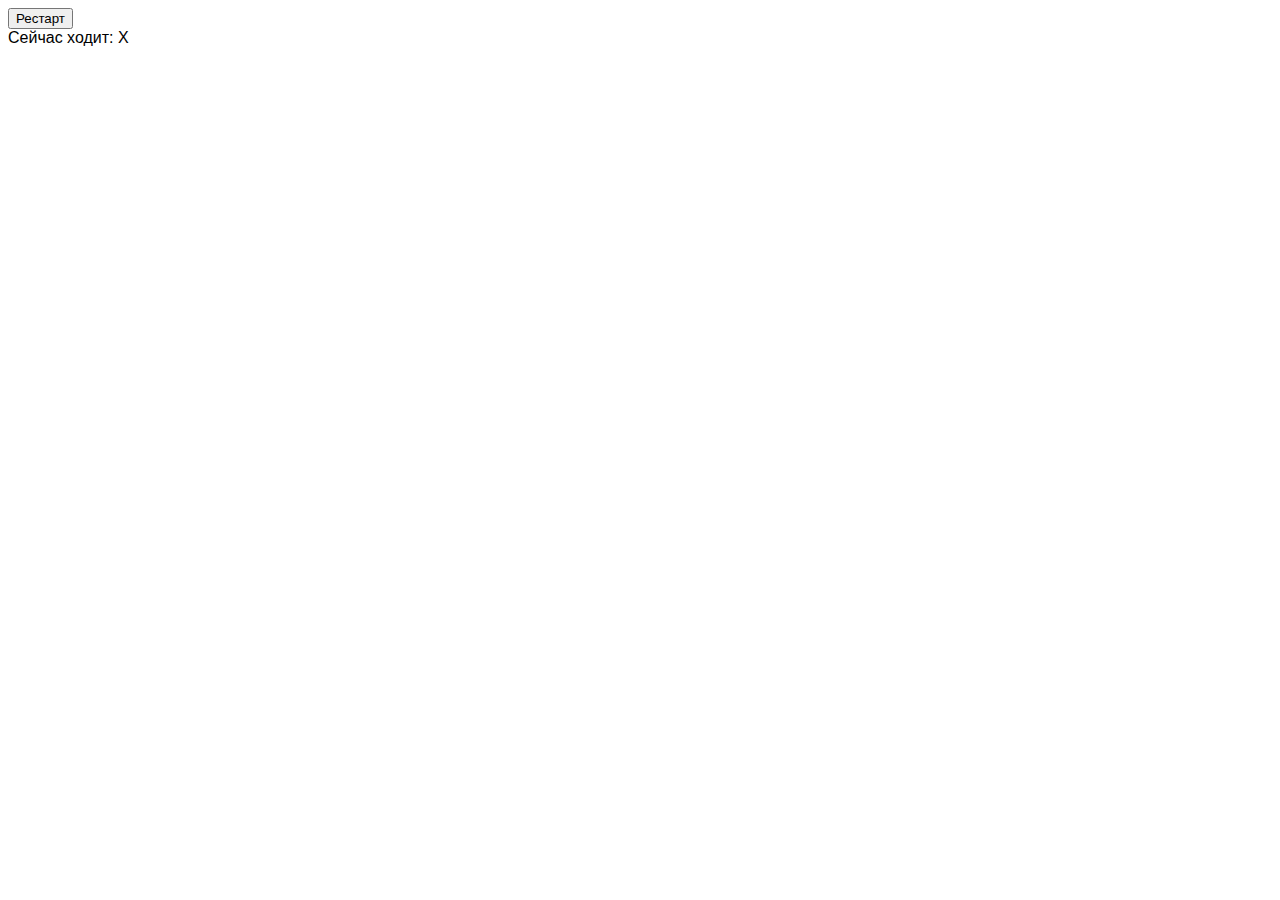
<file: tic-tac-toe.html>
<!doctype html>
<html lang="ru">
<head>
    <meta charset="UTF-8">
    <meta name="viewport"
          content="width=device-width, user-scalable=no, initial-scale=1.0, maximum-scale=1.0, minimum-scale=1.0">
    <meta http-equiv="X-UA-Compatible" content="ie=edge">
    <title>Tic Tac Toe</title>
    <link href="style.css" rel="stylesheet">
</head>
<body>
<div class="tic-tac-toe-wrapper">
    <button class="button" id="restart-btn">
        Рестарт
    </button>

    <div class="tic-tac-toe__current-move">
        Сейчас ходит:
        
        <span id="move-value"></span>
    </div>

    <div class="tic-tac-toe-inner">
        <div class="tic-tac-toe" id="tic-tac-toe">
            <div class="tic-tac-toe__ceil" data-row="1" data-col="1"></div>
            <div class="tic-tac-toe__ceil" data-row="1" data-col="2"></div>
            <div class="tic-tac-toe__ceil" data-row="1" data-col="3"></div>
            <div class="tic-tac-toe__ceil" data-row="2" data-col="1"></div>
            <div class="tic-tac-toe__ceil" data-row="2" data-col="2"></div>
            <div class="tic-tac-toe__ceil" data-row="2" data-col="3"></div>
            <div class="tic-tac-toe__ceil" data-row="3" data-col="1"></div>
            <div class="tic-tac-toe__ceil" data-row="3" data-col="2"></div>
            <div class="tic-tac-toe__ceil" data-row="3" data-col="3"></div>
        </div>
    </div>
</div>

<script src="tic-tac-toe.js" type="module"></script>
</body>
</html>
</file>
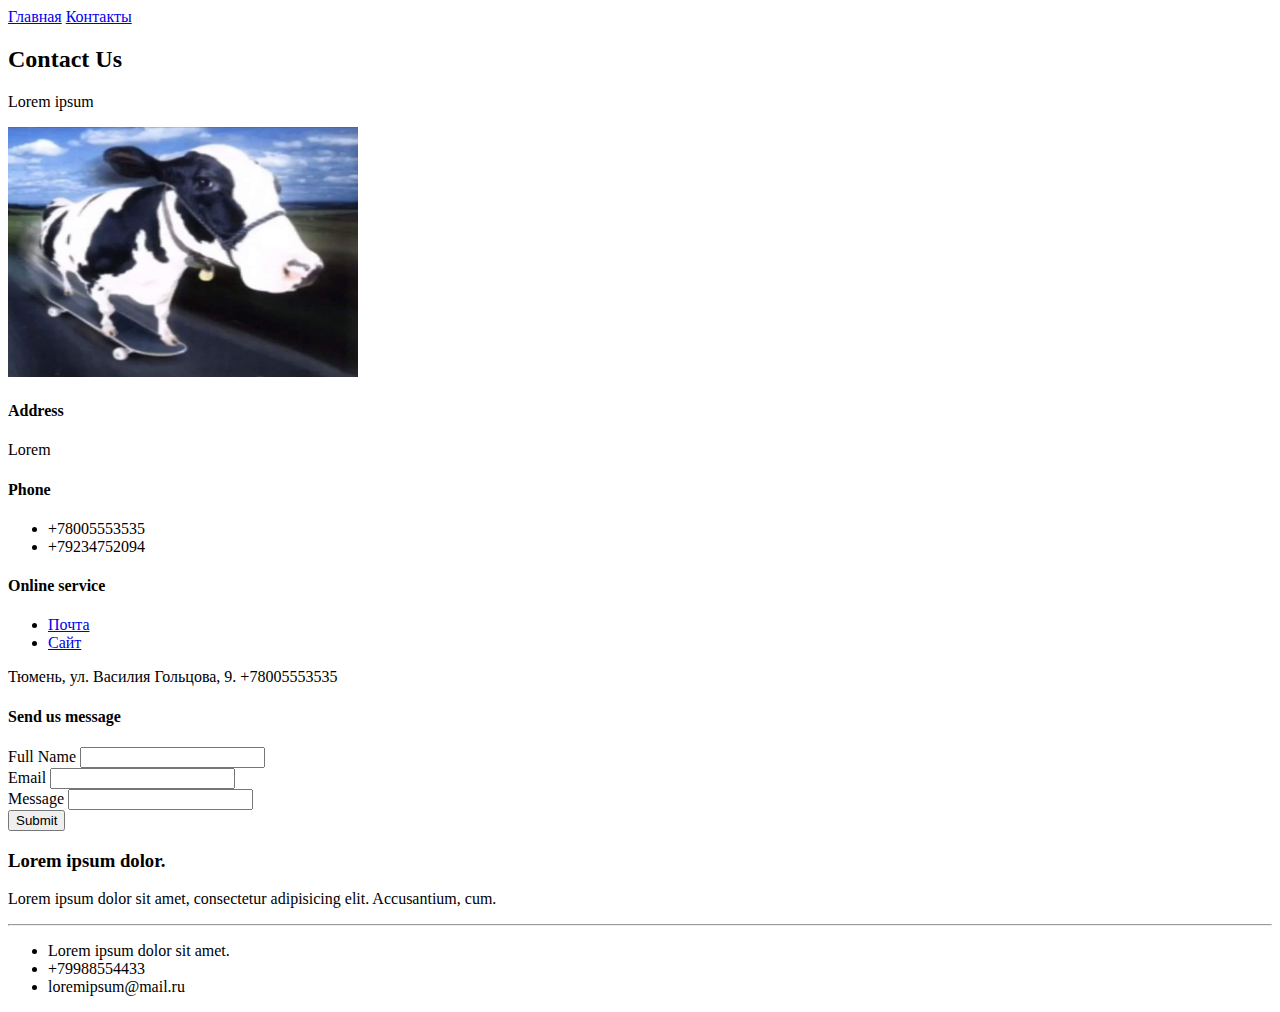
<file: pages/contacts.html>
<!doctype html>
<html lang="en">
<head>
    <meta charset="UTF-8">
    <meta name="viewport"
          content="width=device-width, user-scalable=no, initial-scale=1.0, maximum-scale=1.0, minimum-scale=1.0">
    <meta http-equiv="X-UA-Compatible" content="ie=edge">
    <title>Document</title>
</head>

<body>
    <header>
        <nav>
            <a href="../index.html">Главная</a>
            <a href="./contacts.html">Контакты</a>
        </nav>
    </header>
    <main>
        <h2>Contact Us</h2>
        <p>Lorem ipsum</p>
        <img width="350px" height="250px" src="../public/kaUVGFbdVBI.jpg" alt="">
        <h4>Address</h4>
        <p>Lorem</p>
        <h4>Phone</h4>
        <ul>
            <li>+78005553535</li>
            <li>+79234752094</li>
        </ul>
        <h4>Online service</h4>
        <ul>
            <li><a href="https://mail.ru">Почта</a></li>
            <li><a href="https://google.com">Сайт</a></li>
        </ul>
        <div>
            <span>Тюмень, ул. Василия Гольцова, 9. </span>
            <span>+78005553535</span>
        </div>
        <h4>Send us message</h4>
        <div>
            <label for="fullname">Full Name</label>
            <input id="fullname" type="text">
        </div>
        <div>
            <label for="email">Email</label>
            <input id="email" type="text">
        </div>
        <div>
            <label for="message">Message</label>
            <input id="message" type="text">
        </div>

        <button>Submit</button>
    </main>

    <footer>
        <h3>Lorem ipsum dolor.</h3>
        <p>Lorem ipsum dolor sit amet, consectetur adipisicing elit. Accusantium, cum.</p>
        <hr>
        <ul>
            <li>Lorem ipsum dolor sit amet.</li>
            <li>+79988554433</li>
            <li>loremipsum@mail.ru</li>
        </ul>
    </footer>
</body>
</html>
</file>
<file: style.css>
body {
    font-family: 'Montserrat', sans-serif;
    font-family: 'Open Sans', sans-serif;
}
.pizza-order {
    padding: 80px 40px;
    margin: 0 auto;
    display: flex;
    gap: 40px;
    flex-wrap: wrap;
    align-content: center;
    justify-content: center;
    flex-direction: row;
}


/* Parameters */
.pizza-order__parameters {
    position: relative;
    background: rgb(252, 252, 252);
    padding: 0 30px 30px 30px;
    box-sizing: border-box;
}



/* Types */
.pizza-order__types {
    display: flex;
    padding-top: 48px;
    align-items: flex-start;
    gap: 16px;
}

.pizza-order__type {
    display: flex;
    flex-direction: column;
    align-items: center;
    box-shadow: rgba(6, 5, 50, 0.12) 0 4px 20px;
    border: 2px solid white;
    border-radius: 12px;
    padding: 8px;
    transition: .2s;
}

.pizza-order__type:hover {
    border-color: rgb(255, 105, 0);
}

.pizza-order__type_active {
    border-color: rgb(255, 105, 0);
}



/* Sizes */

.pizza-order__disabled {
    position: absolute;
    border-radius: 12px;
    top: 50%;
    left: 50%;
    transform: translate(-50%, -50%);
    z-index: 111;
    opacity: .2;
    width: 105%;
    height: 105%;
    background-color: gray;
}

.pizza-order__sizes-wrapper {
    position: relative;
}

.pizza-order__sizes {
    background-color: rgb(243, 243, 247);
    display: flex;
    align-items: center;
    border-radius: 12px;
    position: relative;
    padding: 4px;
}

.pizza-order__size {
    position: relative;
    z-index: 2;
    flex: 1;
    padding: 4px 12px;
    text-align: center;
    box-sizing: border-box;
}

.pizza-order__pizza-img {
    max-width: 154px;
}

.background-item {
    transition: .2s;
    height: calc(100% - 10px);
    box-shadow: rgba(6, 5, 50, 0.19) 0 0 12px;
    position: absolute;
    left: 0;
    border-radius: 12px;
    background-color: white;
}



/* Topping */

.pizza-order__toppings-wrapper {
    position: relative;
}

.pizza-order__toppings {
    display: flex;
    gap: 16px;
}

.pizza-order__topping {
    width: calc(33.3333% - 8px);
    box-shadow: rgba(6, 5, 50, 0.12) 0 4px 20px;
    border-radius: 12px;
    background-color: white;
    padding: 8px;
    display: flex;
    flex-direction: column;
    align-items: center;
    gap: 8px;
    box-sizing: border-box;
    border: 2px solid white;
    transition: .2s;
}

.pizza-order__topping:hover {
    border-color: rgb(255, 105, 0);
}

.pizza-order__topping_active {
    border-color: rgb(255, 105, 0);
}

.pizza-order__topping-name {
    text-align: center;
}

.pizza-order__topping-info {
    font-weight: bold;
}

.pizza-order__topping-img {
    display: block;
    max-width: 132px;
}



/* button */

.pizza-order__button {
    margin-top: 32px;
    border: none;
    width: 100%;
    border-radius: 2000px;
    font-size: 16px;
    line-height: 24px;
    height: 48px;
    color: white;
    background-color: rgb(255, 105, 0);
}
</file>
